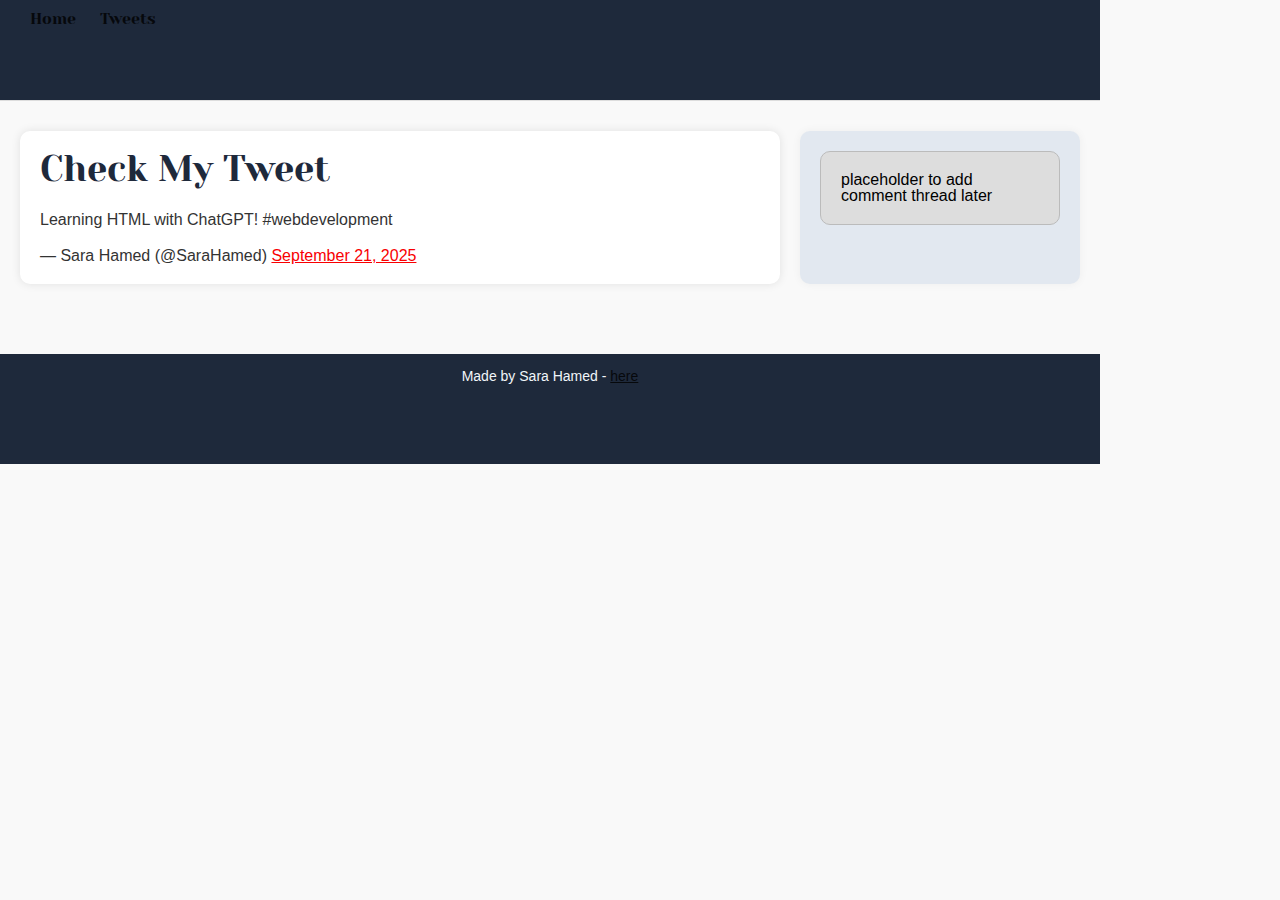
<file: css_basic/tweets.html>
<!DOCTYPE html>
<html lang="en">
<head>
    <link href="base.css" rel="stylesheet">
    <link href="styles.css" rel="stylesheet">

    <meta charset="UTF-8">
    <meta name="viewport" content="width=device-width, initial-scale=1.0">
    <title>My Tweets</title>
</head>
<body>
    <header>
        <ul>
            <li><a href="index.html">Home</a></li>
            <li><a href="tweets.html">Tweets</a></li>
        </ul>
    </header>

    <main>
        <article>
            <h1>Check My Tweet</h1>
            <blockquote class="twitter-tweet">
                <p lang="en" dir="ltr">Learning HTML with ChatGPT! #webdevelopment</p>&mdash; Sara Hamed (@SaraHamed) 
                <a href="https://twitter.com/SaraHamed/status/1700000000000000000?ref_src=twsrc%5Etfw">September 21, 2025</a>
            </blockquote> 
            <script async src="https://platform.twitter.com/widgets.js" charset="utf-8"></script>
        </article>
        <aside>
            <p>placeholder to add comment thread later</p>
        </aside>
    </main>

    <footer>
        <p>Made by Sara Hamed - <a href="https://github.com/sarahamedbi-del" target="_blank">here</a></p>
    </footer>
</body>
</html>
</file>
<file: css_basic/base.css>
/* Importing webfonts */
/* (If you're learning CSS, you should disregard that) */

@import url(https://fonts.googleapis.com/css?family=Yeseva+One);
@import url(https://fonts.googleapis.com/css?family=Josefin+Sans:400,700,700italic,400italic);


/* CSS reset rules */

html, body {
	height: 100%;
	min-height: 100%;
}
html, body, div, span, applet, object, iframe,
h1, h2, h3, h4, h5, h6, p, blockquote, pre,
a, abbr, acronym, address, big, cite, code,
del, dfn, img, ins, kbd, q, s, samp,
small, strike, sub, sup, tt, var,
b, u, i, center,
dl, dt, dd,
fieldset, form, label, legend,
table, caption, tbody, tfoot, thead, tr, th, td,
article, aside, canvas, details, embed, 
figure, figcaption, footer, header, hgroup, 
menu, nav, output, ruby, section, summary,
time, mark, audio, video {
	margin: 0;
	padding: 0;
	border: 0;
	font-size: 100%;
	font: inherit;
	vertical-align: baseline;
}
/* HTML5 display-role reset for older browsers */
article, aside, details, figcaption, figure, 
footer, header, hgroup, menu, nav, section {
	display: block;
}
body {
	line-height: 1;
}
blockquote, q {
	quotes: none;
}
blockquote:before, blockquote:after,
q:before, q:after {
	content: '';
	content: none;
}
table {
	border-collapse: collapse;
	border-spacing: 0;
}


/* Fonts and colors */

body {
	font-family: 'Josefin Sans', serif;
	color: rgba(0, 0, 0, 0.8);
}
h1, h2, h3, h4, h5, h6, header {
	font-family: 'Yeseva One', sans-serif;
}
article {
}
header {
	border-bottom: 1px solid rgb(221,221,221);
	transition: border-bottom-color 1s ease;
}
header a {
	color: rgba(0, 0, 0, 0.8);
}
aside {
	background: #FAFAFA;
}
aside p {
	border: 1px solid #bbb;
	background: #ddd;
	color: black;
}
footer a {
	color: rgba(0, 0, 0, 0.8);
}
a {
	color: #F80002;
}


/* Positioning and margins */

@media (min-width: 1100px) {
	body {
		width: 1100px;
		margin: 0 auto;
	}
}

article {
	padding: 50px 15px;
}
article > *:first-child {
	margin-top: 0;
}
aside {
	padding: 50px 15px;
}
header .right {
	float: right;
	margin: 0 10px 15px;
}


/* Header */
header {
	padding: 20px 0;
	height: 80px;
}
header ul {
	list-style: none;
	margin: 0;
	padding: 0;
}
header li {
	display: inline;
	vertical-align:middle;
}
header li:first-child {
	margin: 0;
}
header li a {
	margin: 0 10px;
}
header li.logo {
	font-size: 36px;
}
header a {
	text-decoration: none;
}


/* Aside */

aside p {
	border-radius: 10px;
	padding: 20px 20px;
}


/* Footer */

footer {
	padding: 5px 15px;
	height: 80px;
}


/* Text styles and margins */

p {
	margin-bottom: 15px;
}
h1 {
	font-size: 36px;
	margin: 40px 0 20px;
}
h2 {
	font-size: 32px;
	margin: 30px 0 15px;
}
h3 {
	font-size: 28px;
	margin: 25px 0 10px;
}
h4 {
	font-size: 20px;
	font-weight: bold;
	margin: 20px 0 10px;
}
h5 {
	font-size: 18px;
	font-weight: bold;
	margin: 15px 0 10px;
}
h6 {
	font-weight: bold;
	margin: 5px 0;
}

@media (max-width: 800px) {
  body.works_on_smartphone {
  	display: block;
  }
  body.works_on_smartphone main {
  	display: block;
  }
  header .right {
  	float: none;
  }
}
</file>
<file: css_basic/styles.css>
/* ========== General Styles ========== */
body {
  font-family: 'Source Sans Pro', sans-serif;
  margin: 0;
  padding: 0;
  background-color: #f9f9f9;
  color: #333;
}

/* للصفحات اللي المفروض تشتغل على الموبايل */
.works_on_smartphone {
  max-width: 100%;
  overflow-x: hidden;
}

/* ========== Header & Navigation ========== */
header {
  background-color: #1e293b;
  padding: 10px 20px;
}

header nav ul {
  list-style: none;
  margin: 0;
  padding: 0;
  display: flex;
  align-items: center;
  justify-content: space-between;
}

header nav ul li {
  margin: 0 10px;
}

header nav ul li.logo {
  font-size: 24px;
  color: #facc15;
}

header nav a {
  text-decoration: none;
  color: #f1f5f9;
  font-weight: 500;
  transition: color 0.3s ease;
}

header nav a:hover {
  color: #facc15;
}

/* ========== Main Layout ========== */
main {
  display: flex;
  flex-wrap: wrap;
  justify-content: space-between;
  padding: 30px 20px;
  gap: 20px;
}

/* ========== Article Section ========== */
article {
  flex: 3;
  background-color: #ffffff;
  padding: 20px;
  border-radius: 10px;
  box-shadow: 0 0 10px rgba(0,0,0,0.1);
}

article h1, article h2, article h3 {
  color: #1e293b;
}

article p {
  line-height: 1.6;
}

/* Table styling */
table {
  width: 100%;
  border-collapse: collapse;
  margin-top: 20px;
}

th, td {
  border: 1px solid #ccc;
  text-align: left;
  padding: 10px;
}

th {
  background-color: #f1f5f9;
}

/* ========== Aside Section ========== */
aside {
  flex: 1;
  background-color: #e2e8f0;
  padding: 20px;
  border-radius: 10px;
  box-shadow: 0 0 10px rgba(0,0,0,0.05);
}

/* ========== Footer ========== */
footer {
  text-align: center;
  padding: 15px 0;
  background-color: #1e293b;
  color: #f1f5f9;
  margin-top: 40px;
  font-size: 14px;
}

/* ========== Responsive (Mobile) ========== */
@media screen and (max-width: 768px) {
  header nav ul {
    flex-direction: column;
    text-align: center;
  }

  main {
    flex-direction: column;
  }

  aside {
    margin-top: 20px;
  }
}
</file>
